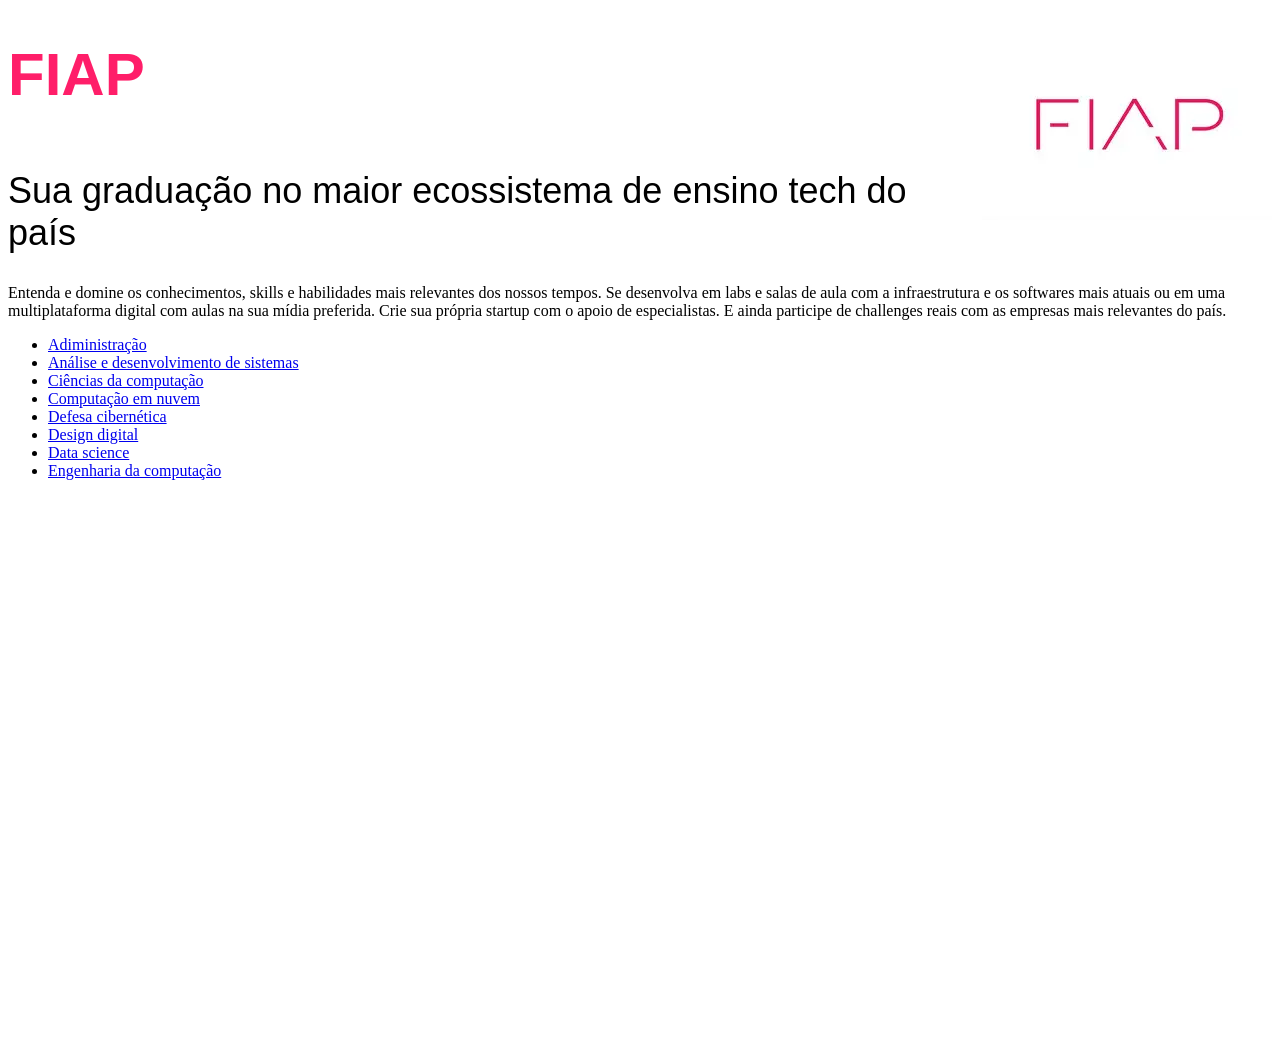
<file: index.html>
<!DOCTYPE html>
<html lang="pt-br">
<head>
    <meta charset="UTF-8">
    <meta name="viewport" content="width=device-width, initial-scale=1.0">
    <title>Página principal</title>
    <link rel="stylesheet" href="css/style.css">
</head>
<body>
    <div class="cabecalho">
    <img class="fiap" src="IMG/FIAP.webp" alt="FIAP" title="FIAP" >
    <h1>FIAP</h1>
    </div>
    <h2>Sua graduação no maior ecossistema de ensino tech do país</h2>
    <p>Entenda e domine os conhecimentos, skills e habilidades mais relevantes dos nossos tempos. Se desenvolva em labs e salas de aula com a infraestrutura e os softwares mais atuais ou em uma multiplataforma digital com aulas na sua mídia preferida. Crie sua própria startup com o apoio de especialistas. E ainda participe de challenges reais com as empresas mais relevantes do país.
</p>
<ul>
<li><a href="Cursos/adm.html">Adiministração</a></li>
<li><a href="Cursos/ads.html">Análise e desenvolvimento de sistemas</a></li>
<li><a href="Cursos/cdc.html">Ciências da computação</a></li>
<li><a href="Cursos/cen.html">Computação em nuvem</a></li>
<li><a href="Cursos/dc.html">Defesa cibernética</a></li>
<li><a href="Cursos/dd.html">Design digital</a></li>
<li><a href="Cursos/ds.html">Data science</a></li>
<li><a href="Cursos/edc.html">Engenharia da computação</a></li>
</ul>

</body>
</html>
</file>
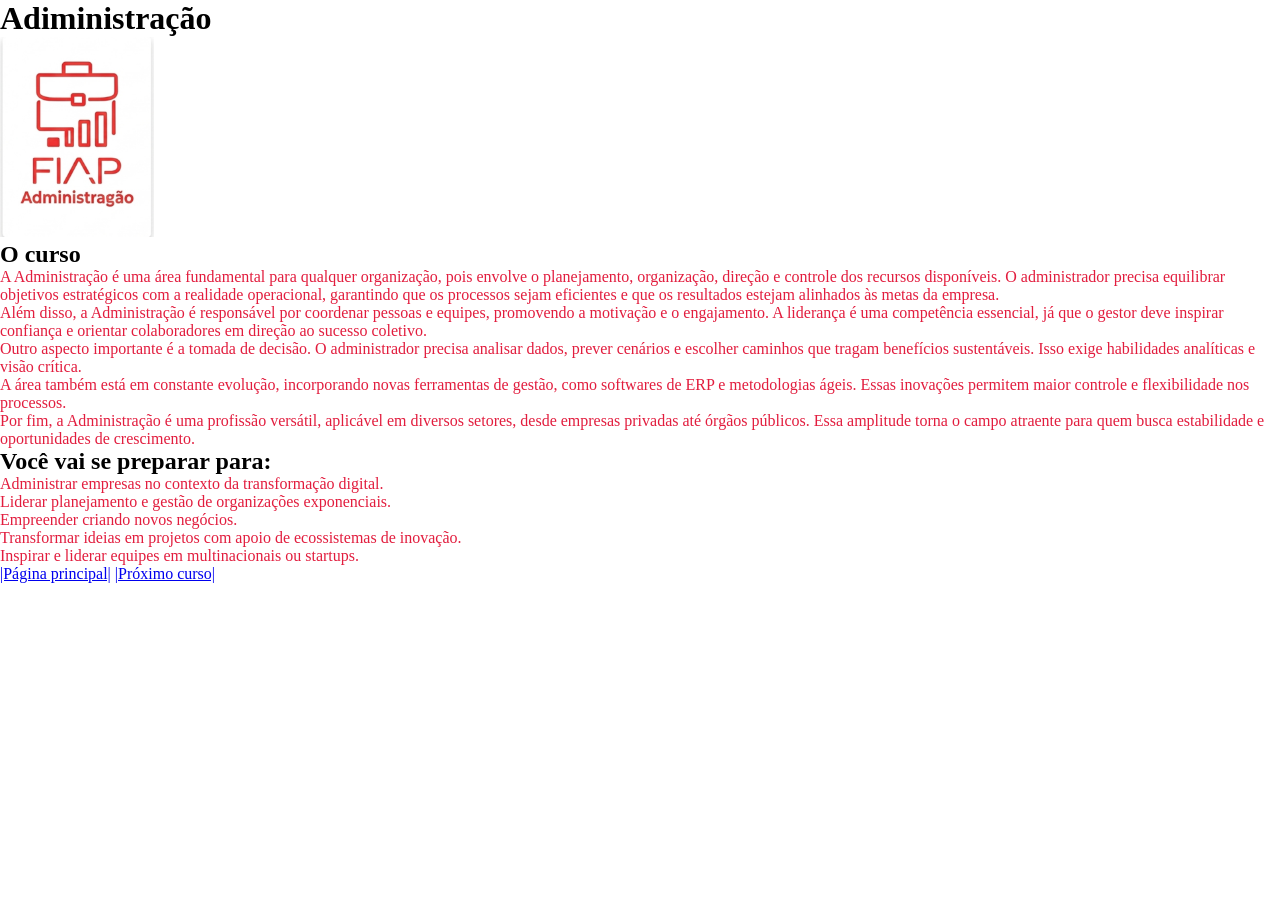
<file: Cursos/adm.html>
<!DOCTYPE html>
<html lang="pt-br">
<head>
    <meta charset="UTF-8">
    <meta name="viewport" content="width=device-width, initial-scale=1.0">
    <title>Adiministração</title>
    <link rel="stylesheet" href="css/style.css">
</head>
<body>
    
    <h1>Adiministração</h1>
    <img src="../IMG/FIAP adm.png" alt="FIAP" title="FIAP" height="200px">
    <h2>O curso</h2>

<p>A Administração é uma área fundamental para qualquer organização, pois envolve o planejamento, organização, direção e controle dos recursos disponíveis. O administrador precisa equilibrar objetivos estratégicos com a realidade operacional, garantindo que os processos sejam eficientes e que os resultados estejam alinhados às metas da empresa.</p>
<p>Além disso, a Administração é responsável por coordenar pessoas e equipes, promovendo a motivação e o engajamento. A liderança é uma competência essencial, já que o gestor deve inspirar confiança e orientar colaboradores em direção ao sucesso coletivo.</p>
<p>Outro aspecto importante é a tomada de decisão. O administrador precisa analisar dados, prever cenários e escolher caminhos que tragam benefícios sustentáveis. Isso exige habilidades analíticas e visão crítica.</p>
<p>A área também está em constante evolução, incorporando novas ferramentas de gestão, como softwares de ERP e metodologias ágeis. Essas inovações permitem maior controle e flexibilidade nos processos.</p>
<p>Por fim, a Administração é uma profissão versátil, aplicável em diversos setores, desde empresas privadas até órgãos públicos. Essa amplitude torna o campo atraente para quem busca estabilidade e oportunidades de crescimento.</p>

    <h2>Você vai se preparar para:</h2>

    <p>Administrar empresas no contexto da transformação digital.</p>
    <p>Liderar planejamento e gestão de organizações exponenciais.</p>
    <p>Empreender criando novos negócios.</p>
    <p>Transformar ideias em projetos com apoio de ecossistemas de inovação.</p>
    <p>Inspirar e liderar equipes em multinacionais ou startups.</p>

    <a href="../index.html">|Página principal|</a> <a href="ads.html">|Próximo curso|</a>
</body>
</html>
</file>
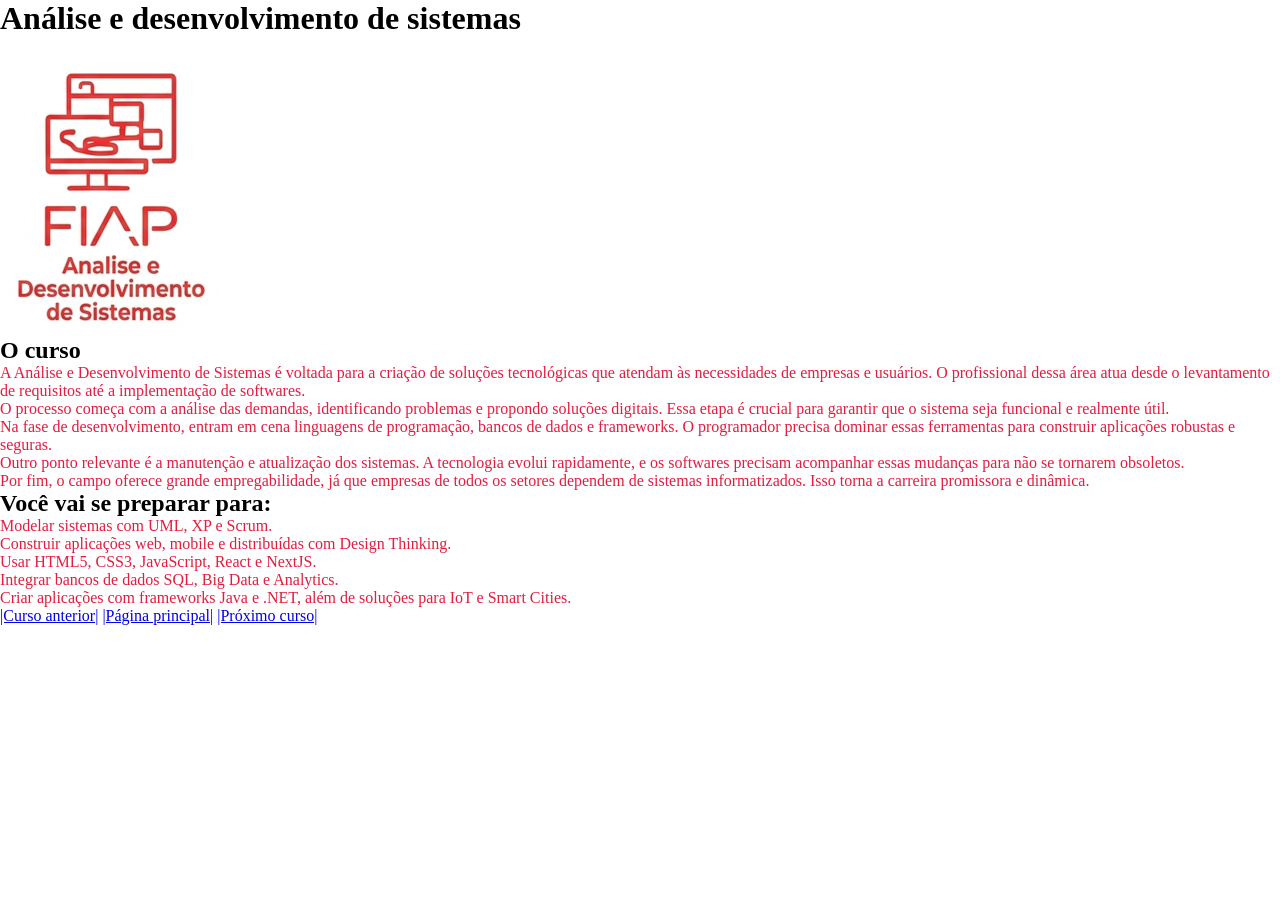
<file: Cursos/ads.html>
<!DOCTYPE html>
<html lang="pt-br">
<head>
    <meta charset="UTF-8">
    <meta name="viewport" content="width=device-width, initial-scale=1.0">
    <title>ANÁLISE E DESENVOLVIMENTO DE SISTEMAS</title>
     <link rel="stylesheet" href="css/style.css">
</head>
<body>
    
    <h1>Análise e desenvolvimento de sistemas</h1>
    <img src="../IMG/FIAPads.png" alt="FIAP" title="FIAP">
    <h2>O curso</h2>

<p>A Análise e Desenvolvimento de Sistemas é voltada para a criação de soluções tecnológicas que atendam às necessidades de empresas e usuários. O profissional dessa área atua desde o levantamento de requisitos até a implementação de softwares.</p>
<p>O processo começa com a análise das demandas, identificando problemas e propondo soluções digitais. Essa etapa é crucial para garantir que o sistema seja funcional e realmente útil.</p>
<p>Na fase de desenvolvimento, entram em cena linguagens de programação, bancos de dados e frameworks. O programador precisa dominar essas ferramentas para construir aplicações robustas e seguras.</p>
<p>Outro ponto relevante é a manutenção e atualização dos sistemas. A tecnologia evolui rapidamente, e os softwares precisam acompanhar essas mudanças para não se tornarem obsoletos.</p>
<p>Por fim, o campo oferece grande empregabilidade, já que empresas de todos os setores dependem de sistemas informatizados. Isso torna a carreira promissora e dinâmica.</p>
    
    <h2>Você vai se preparar para:</h2>

    <p>Modelar sistemas com UML, XP e Scrum.</p>
    <p>Construir aplicações web, mobile e distribuídas com Design Thinking.</p>
    <p>Usar HTML5, CSS3, JavaScript, React e NextJS.</p>
    <p>Integrar bancos de dados SQL, Big Data e Analytics.</p>
    <p>Criar aplicações com frameworks Java e .NET, além de soluções para IoT e Smart Cities.</p>

  <a href="adm.html">|Curso anterior|</a> <a href="../index.html">|Página principal|</a> <a href="cdc.html">|Próximo curso|</a> 
</body>
</html>
</file>
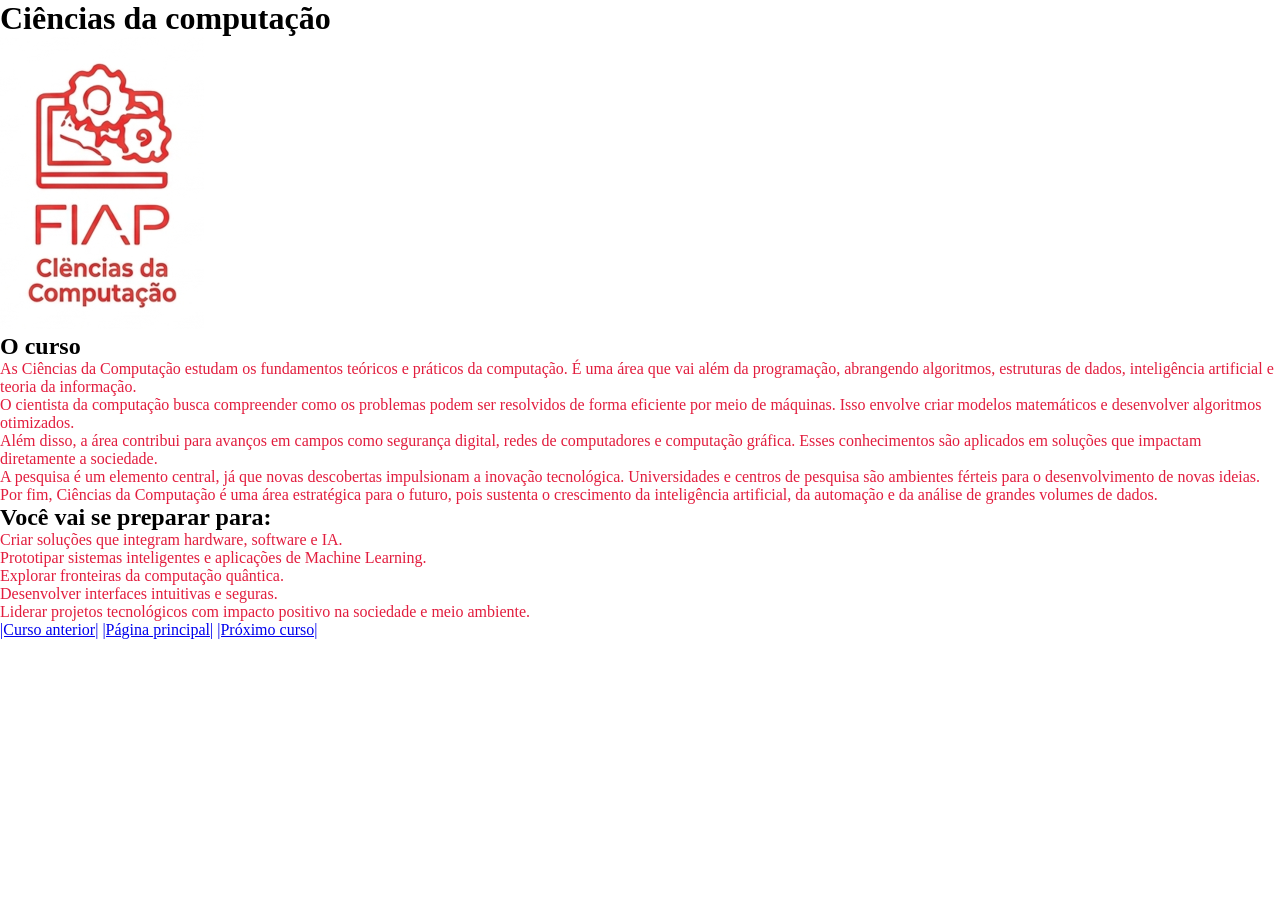
<file: Cursos/cdc.html>
<!DOCTYPE html>
<html lang="pt-br">
<head>
    <meta charset="UTF-8">
    <meta name="viewport" content="width=device-width, initial-scale=1.0">
    <title>CIÊNCIAS DA COMPUTAÇÃO</title>
     <link rel="stylesheet" href="css/style.css">
</head>
<body>
    
    <h1>Ciências da computação</h1>
    <img src="../IMG/FIAP cdc.png" alt="FIAP" title="FIAP">
    <h2>O curso</h2>

<p>As Ciências da Computação estudam os fundamentos teóricos e práticos da computação. É uma área que vai além da programação, abrangendo algoritmos, estruturas de dados, inteligência artificial e teoria da informação.</p>
<p>O cientista da computação busca compreender como os problemas podem ser resolvidos de forma eficiente por meio de máquinas. Isso envolve criar modelos matemáticos e desenvolver algoritmos otimizados.</p>
<p>Além disso, a área contribui para avanços em campos como segurança digital, redes de computadores e computação gráfica. Esses conhecimentos são aplicados em soluções que impactam diretamente a sociedade.</p>
<p>A pesquisa é um elemento central, já que novas descobertas impulsionam a inovação tecnológica. Universidades e centros de pesquisa são ambientes férteis para o desenvolvimento de novas ideias.</p>
<p>Por fim, Ciências da Computação é uma área estratégica para o futuro, pois sustenta o crescimento da inteligência artificial, da automação e da análise de grandes volumes de dados.</p>

    <h2>Você vai se preparar para:</h2>

    <p>Criar soluções que integram hardware, software e IA.</p>
    <p>Prototipar sistemas inteligentes e aplicações de Machine Learning.</p>
    <p>Explorar fronteiras da computação quântica.</p>
    <p>Desenvolver interfaces intuitivas e seguras.</p>
    <p>Liderar projetos tecnológicos com impacto positivo na sociedade e meio ambiente.</p>

     <a href="ads.html">|Curso anterior|</a> <a href="../index.html">|Página principal|</a> <a href="cen.html">|Próximo curso|</a> 

</body>
</html>
</file>
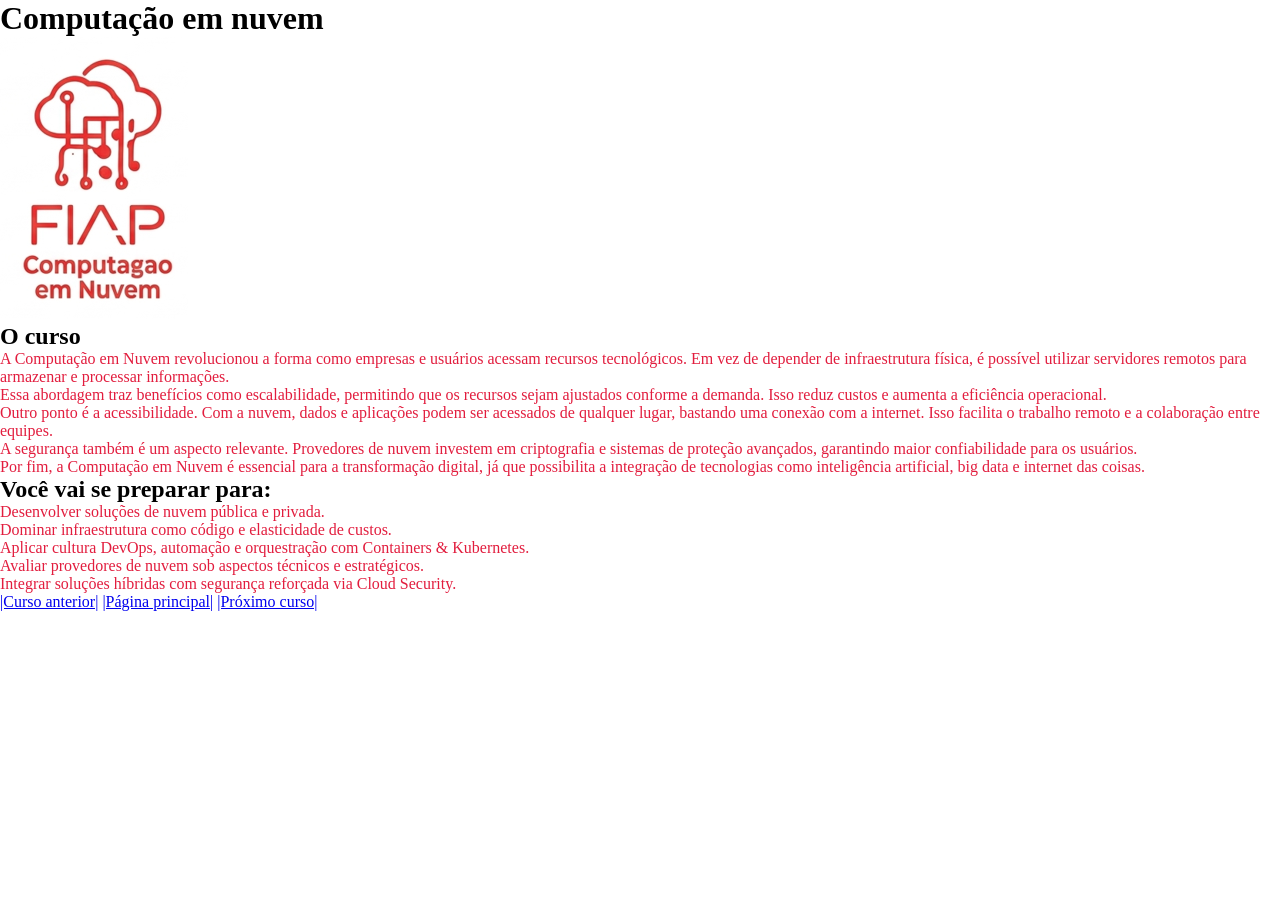
<file: Cursos/cen.html>
<!DOCTYPE html>
<html lang="pt-br">
<head>
    <meta charset="UTF-8">
    <meta name="viewport" content="width=device-width, initial-scale=1.0">
    <title>COMPUTAÇÃO EM NUVEM</title>
     <link rel="stylesheet" href="css/style.css">
</head>
<body>
    
    <h1>Computação em nuvem</h1>
    <img src="../IMG/FIAPcen.png" alt="FIAP" title="FIAP">
    <h2>O curso</h2>

<p>A Computação em Nuvem revolucionou a forma como empresas e usuários acessam recursos tecnológicos. Em vez de depender de infraestrutura física, é possível utilizar servidores remotos para armazenar e processar informações.</p>
<p>Essa abordagem traz benefícios como escalabilidade, permitindo que os recursos sejam ajustados conforme a demanda. Isso reduz custos e aumenta a eficiência operacional.</p>
<p>Outro ponto é a acessibilidade. Com a nuvem, dados e aplicações podem ser acessados de qualquer lugar, bastando uma conexão com a internet. Isso facilita o trabalho remoto e a colaboração entre equipes.</p>
<p>A segurança também é um aspecto relevante. Provedores de nuvem investem em criptografia e sistemas de proteção avançados, garantindo maior confiabilidade para os usuários.</p>
<p>Por fim, a Computação em Nuvem é essencial para a transformação digital, já que possibilita a integração de tecnologias como inteligência artificial, big data e internet das coisas.</p>

    <h2>Você vai se preparar para:</h2>

<p>Desenvolver soluções de nuvem pública e privada.</p>
<p>Dominar infraestrutura como código e elasticidade de custos.</p>
<p>Aplicar cultura DevOps, automação e orquestração com Containers & Kubernetes.</p>
<p>Avaliar provedores de nuvem sob aspectos técnicos e estratégicos.</p>
<p>Integrar soluções híbridas com segurança reforçada via Cloud Security.</p>

 <a href="cdc.html">|Curso anterior|</a> <a href="../index.html">|Página principal|</a> <a href="dc.html">|Próximo curso|</a> 

</body>
</html>
</file>
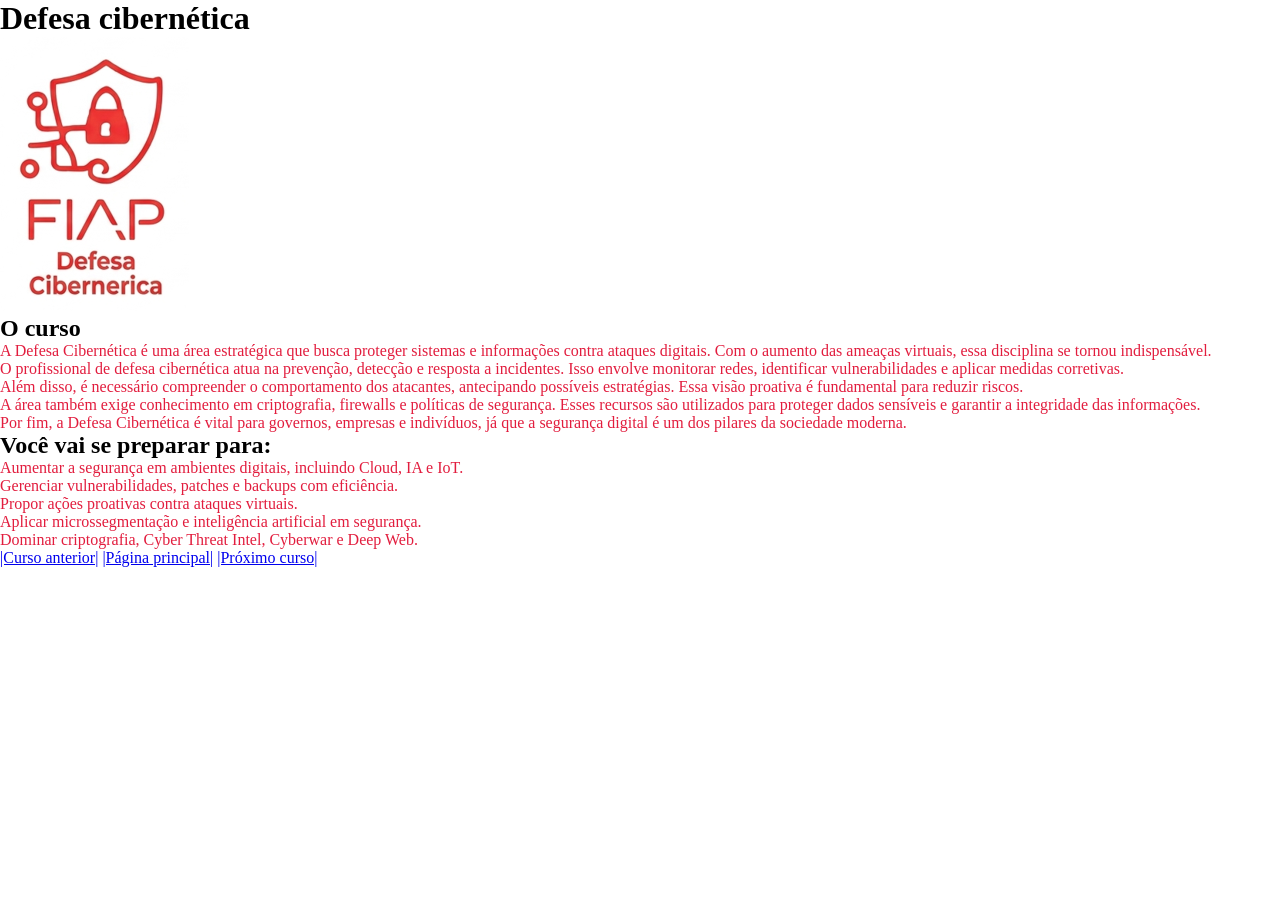
<file: Cursos/dc.html>
<!DOCTYPE html>
<html lang="pt-br">
<head>
    <meta charset="UTF-8">
    <meta name="viewport" content="width=device-width, initial-scale=1.0">
    <title>DEFESA CIBERNÉTICA</title>
     <link rel="stylesheet" href="css/style.css">
</head>
<body>
    
    <h1>Defesa cibernética</h1>
    <img src="../IMG/FIAPdc.png" alt="FIAP" title="FIAP">
    <h2>O curso</h2>

<p>A Defesa Cibernética é uma área estratégica que busca proteger sistemas e informações contra ataques digitais. Com o aumento das ameaças virtuais, essa disciplina se tornou indispensável.</p>
<p>O profissional de defesa cibernética atua na prevenção, detecção e resposta a incidentes. Isso envolve monitorar redes, identificar vulnerabilidades e aplicar medidas corretivas.</p>
<p>Além disso, é necessário compreender o comportamento dos atacantes, antecipando possíveis estratégias. Essa visão proativa é fundamental para reduzir riscos.</p>
<p>A área também exige conhecimento em criptografia, firewalls e políticas de segurança. Esses recursos são utilizados para proteger dados sensíveis e garantir a integridade das informações.</p>
<p>Por fim, a Defesa Cibernética é vital para governos, empresas e indivíduos, já que a segurança digital é um dos pilares da sociedade moderna.</p>

    <h2>Você vai se preparar para:</h2>

    <p>Aumentar a segurança em ambientes digitais, incluindo Cloud, IA e IoT.</p>
    <p>Gerenciar vulnerabilidades, patches e backups com eficiência.</p>
    <p>Propor ações proativas contra ataques virtuais.</p>
    <p>Aplicar microssegmentação e inteligência artificial em segurança.</p>
    <p>Dominar criptografia, Cyber Threat Intel, Cyberwar e Deep Web.</p>

     <a href="cen.html">|Curso anterior|</a> <a href="../index.html">|Página principal|</a> <a href="dd.html">|Próximo curso|</a> 
     
</body>
</html>
</file>
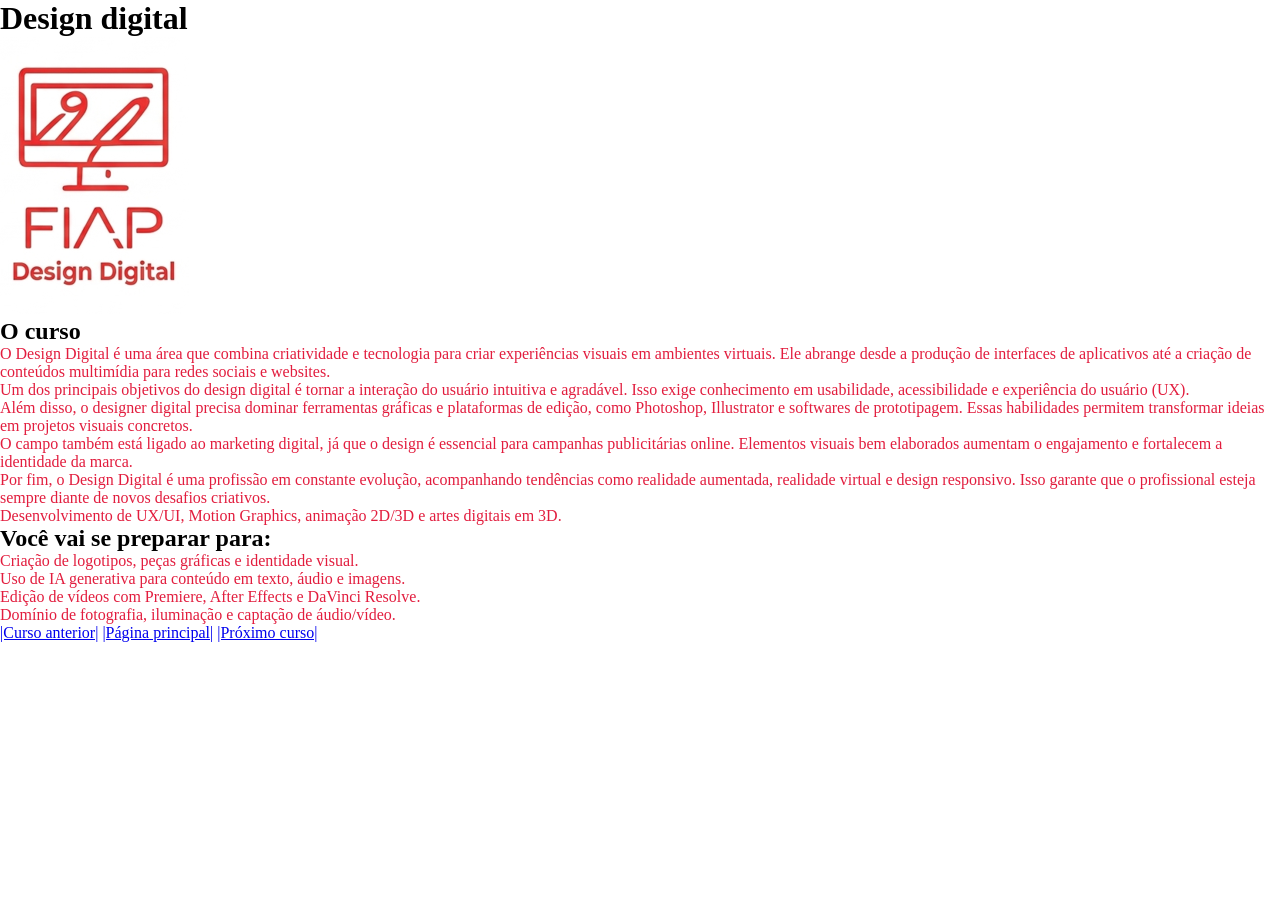
<file: Cursos/dd.html>
<!DOCTYPE html>
<html lang="pt-br">
<head>
    <meta charset="UTF-8">
    <meta name="viewport" content="width=device-width, initial-scale=1.0">
    <title>DESIGN DIGITAL</title>
     <link rel="stylesheet" href="css/style.css">
</head>
<body>
    <h1>Design digital</h1>
    <img src="../IMG/FIAPdd.png" alt="FIAP" title="FIAP">
    <h2>O curso</h2>

<p>O Design Digital é uma área que combina criatividade e tecnologia para criar experiências visuais em ambientes virtuais. Ele abrange desde a produção de interfaces de aplicativos até a criação de conteúdos multimídia para redes sociais e websites.</p>
<p>Um dos principais objetivos do design digital é tornar a interação do usuário intuitiva e agradável. Isso exige conhecimento em usabilidade, acessibilidade e experiência do usuário (UX).</p>
<p>Além disso, o designer digital precisa dominar ferramentas gráficas e plataformas de edição, como Photoshop, Illustrator e softwares de prototipagem. Essas habilidades permitem transformar ideias em projetos visuais concretos.</p>
<p>O campo também está ligado ao marketing digital, já que o design é essencial para campanhas publicitárias online. Elementos visuais bem elaborados aumentam o engajamento e fortalecem a identidade da marca.</p>
<p>Por fim, o Design Digital é uma profissão em constante evolução, acompanhando tendências como realidade aumentada, realidade virtual e design responsivo. Isso garante que o profissional esteja sempre diante de novos desafios criativos.</p>


<p>Desenvolvimento de UX/UI, Motion Graphics, animação 2D/3D e artes digitais em 3D.</p>
    <h2>Você vai se preparar para:</h2>

<p>Criação de logotipos, peças gráficas e identidade visual.</p>
<p>Uso de IA generativa para conteúdo em texto, áudio e imagens.</p>
<p>Edição de vídeos com Premiere, After Effects e DaVinci Resolve.</p>
<p>Domínio de fotografia, iluminação e captação de áudio/vídeo.</p>

     <a href="dc.html">|Curso anterior|</a> <a href="../index.html">|Página principal|</a> <a href="ds.html">|Próximo curso|</a> 
</body>
</html>
</file>
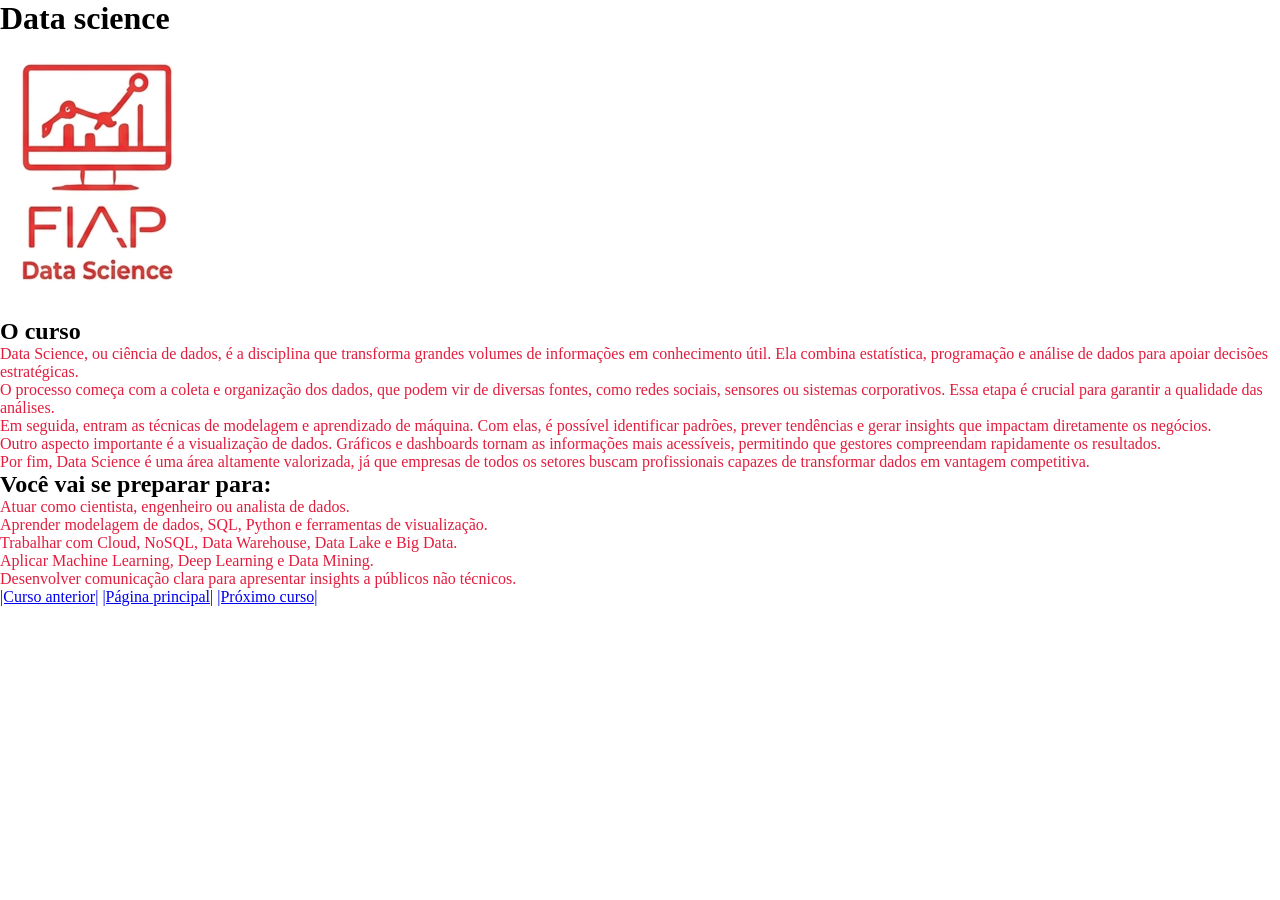
<file: Cursos/ds.html>
<!DOCTYPE html>
<html lang="pt-br">
<head>
    <meta charset="UTF-8">
    <meta name="viewport" content="width=device-width, initial-scale=1.0">
    <title>DATA SCIENCE</title>
     <link rel="stylesheet" href="css/style.css">
</head>
<body>
    <h1>Data science</h1>
    <img src="../IMG/FIAPds.png" alt="FIAP" title="FIAP">
    <h2>O curso</h2>

<p>Data Science, ou ciência de dados, é a disciplina que transforma grandes volumes de informações em conhecimento útil. Ela combina estatística, programação e análise de dados para apoiar decisões estratégicas.</p>
<p>O processo começa com a coleta e organização dos dados, que podem vir de diversas fontes, como redes sociais, sensores ou sistemas corporativos. Essa etapa é crucial para garantir a qualidade das análises.</p>
<p>Em seguida, entram as técnicas de modelagem e aprendizado de máquina. Com elas, é possível identificar padrões, prever tendências e gerar insights que impactam diretamente os negócios.</p>
<p>Outro aspecto importante é a visualização de dados. Gráficos e dashboards tornam as informações mais acessíveis, permitindo que gestores compreendam rapidamente os resultados.</p>
<p>Por fim, Data Science é uma área altamente valorizada, já que empresas de todos os setores buscam profissionais capazes de transformar dados em vantagem competitiva.</p>

    <h2>Você vai se preparar para:</h2>

    <p>Atuar como cientista, engenheiro ou analista de dados.</p>
    <p>Aprender modelagem de dados, SQL, Python e ferramentas de visualização.</p>
    <p>Trabalhar com Cloud, NoSQL, Data Warehouse, Data Lake e Big Data.</p>
    <p>Aplicar Machine Learning, Deep Learning e Data Mining.</p>
    <p>Desenvolver comunicação clara para apresentar insights a públicos não técnicos.</p>

    <a href="dd.html">|Curso anterior|</a> <a href="../index.html">|Página principal|</a> <a href="edc.html">|Próximo curso|</a> 
    
</body>
</html>
</file>
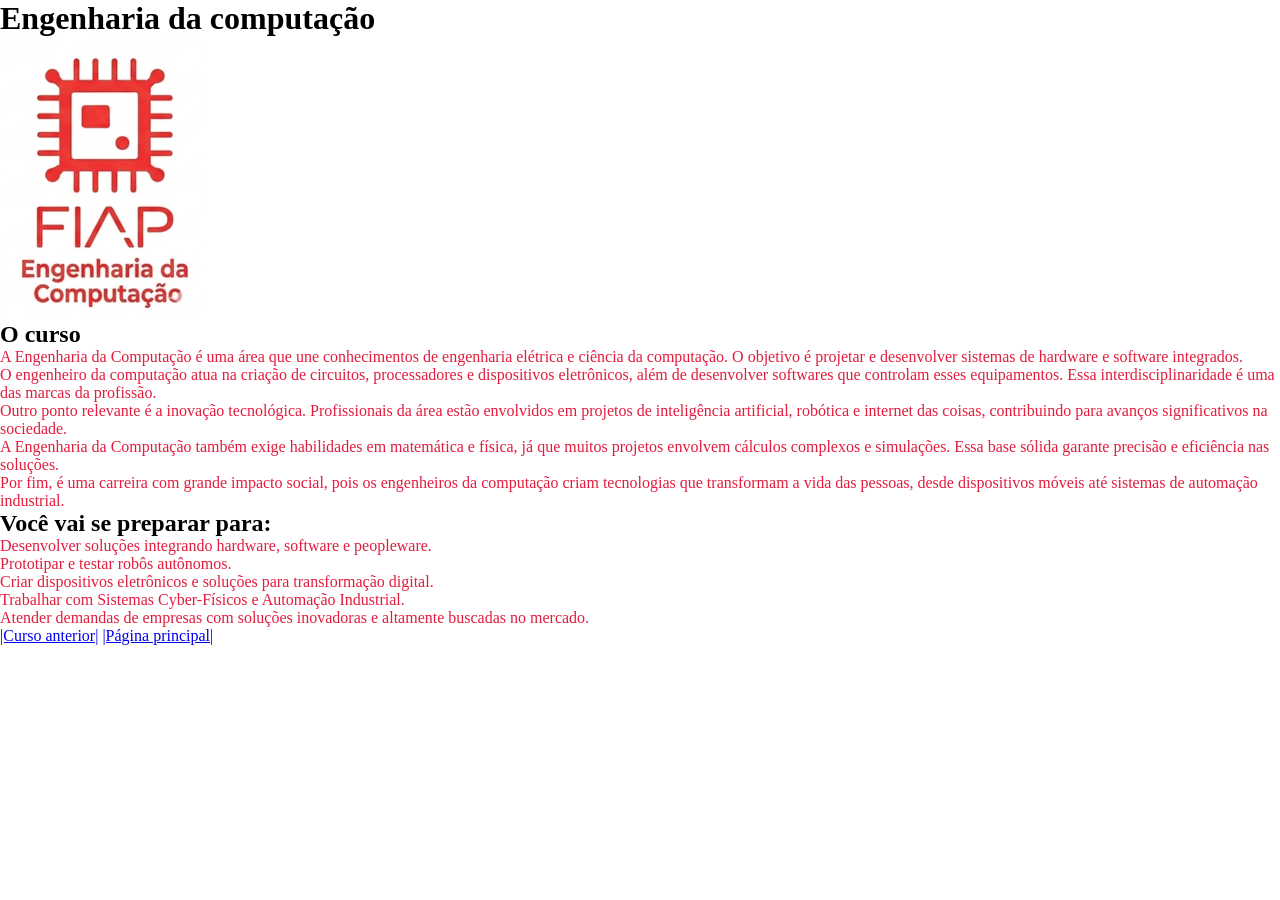
<file: Cursos/edc.html>
<!DOCTYPE html>
<html lang="pt-br">
<head>
    <meta charset="UTF-8">
    <meta name="viewport" content="width=device-width, initial-scale=1.0">
    <title>ENGENHARIA DA COMPUTAÇÃO</title>
    <link rel="stylesheet" href="css/style.css">
</head>
<body>
    <h1>Engenharia da computação</h1>
    <img src="../IMG/FIAP edc.png" alt="FIAP" title="FIAP">
    <h2>O curso</h2>

<p>A Engenharia da Computação é uma área que une conhecimentos de engenharia elétrica e ciência da computação. O objetivo é projetar e desenvolver sistemas de hardware e software integrados.</p>
<p>O engenheiro da computação atua na criação de circuitos, processadores e dispositivos eletrônicos, além de desenvolver softwares que controlam esses equipamentos. Essa interdisciplinaridade é uma das marcas da profissão.</p>
<p>Outro ponto relevante é a inovação tecnológica. Profissionais da área estão envolvidos em projetos de inteligência artificial, robótica e internet das coisas, contribuindo para avanços significativos na sociedade.</p>
<p>A Engenharia da Computação também exige habilidades em matemática e física, já que muitos projetos envolvem cálculos complexos e simulações. Essa base sólida garante precisão e eficiência nas soluções.</p>
<p>Por fim, é uma carreira com grande impacto social, pois os engenheiros da computação criam tecnologias que transformam a vida das pessoas, desde dispositivos móveis até sistemas de automação industrial.</p>

    <h2>Você vai se preparar para:</h2>

    <p>Desenvolver soluções integrando hardware, software e peopleware.</p>
    <p>Prototipar e testar robôs autônomos.</p>
    <p>Criar dispositivos eletrônicos e soluções para transformação digital.</p>
    <p>Trabalhar com Sistemas Cyber-Físicos e Automação Industrial.</p>
    <p>Atender demandas de empresas com soluções inovadoras e altamente buscadas no mercado.</p>

    <a href="ds.html">|Curso anterior|</a> <a href="../index.html">|Página principal|</a>  
</body>
</html>
</file>
<file: css/style.css>
*
body{
    height: 1000px; ;
    background-color:white;
    background-attachment: fixed;
    
}
.cabecalho{
    width: 100%;
    height: 100px;
    color: #ff0055e1;
}
h1{
 font-family: "Archivo Black", sans-serif;
 font-weight: bold 400;
 font-style: normal;
 font-size: 60px;
}

h2{
font-family: 'Franklin Gothic Medium', 'Arial Narrow', Arial, sans-serif;
font-weight: 400;
font-size: 4vh;

}
.fiap{
    float: right;
    top: 10px;
}
</file>
<file: Cursos/css/style.css>
*{  
    margin: 0;
    padding: 0;
    box-sizing: border-box;
}

body{
background-color: rgb(255, 255, 255);

}

h1{
    font-weight: bold;
    color: black;
}
p{
    color: rgb(226, 29, 62);
}
</file>
